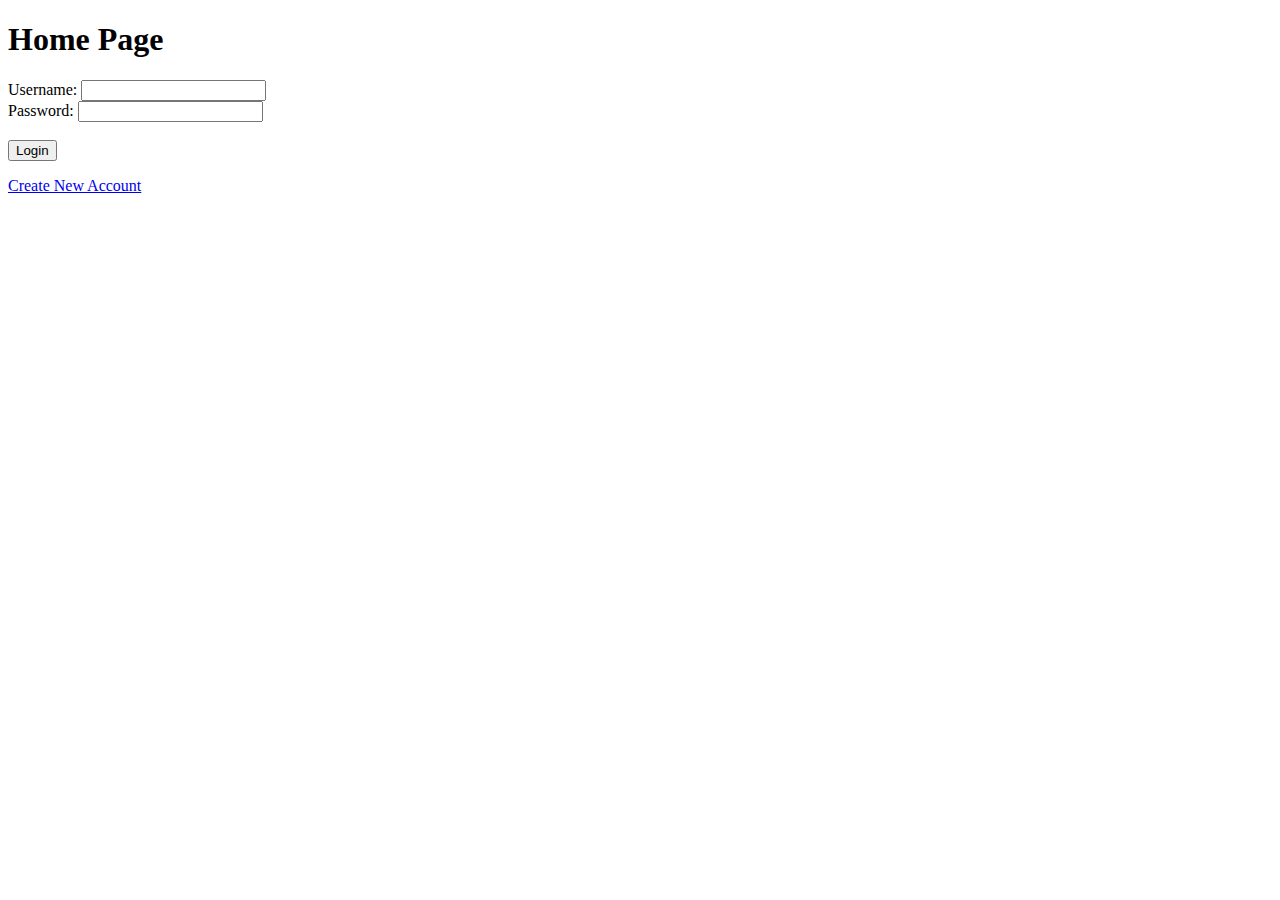
<file: src/main/resources/static/index.html>
<!DOCTYPE html>
<html lang="en">
<head>
    <title>Home Page</title>
</head>
<body>

<link href="HomePage.css"
      rel="stylesheet">

<script src="HomePage.js"></script>

<h1>Home Page</h1>

<form
        action="login.html" id="loginForm">
</form>

<form action="/login">
    Username: <input type="text" name="username"/><br>
    Password: <input type="password" name="password"/><br><br>
    <input type="submit" value="Login" id="loginButton">
</form>

<p><a href="/createAccount">Create New Account</a></p>

</body>
</html>
</file>
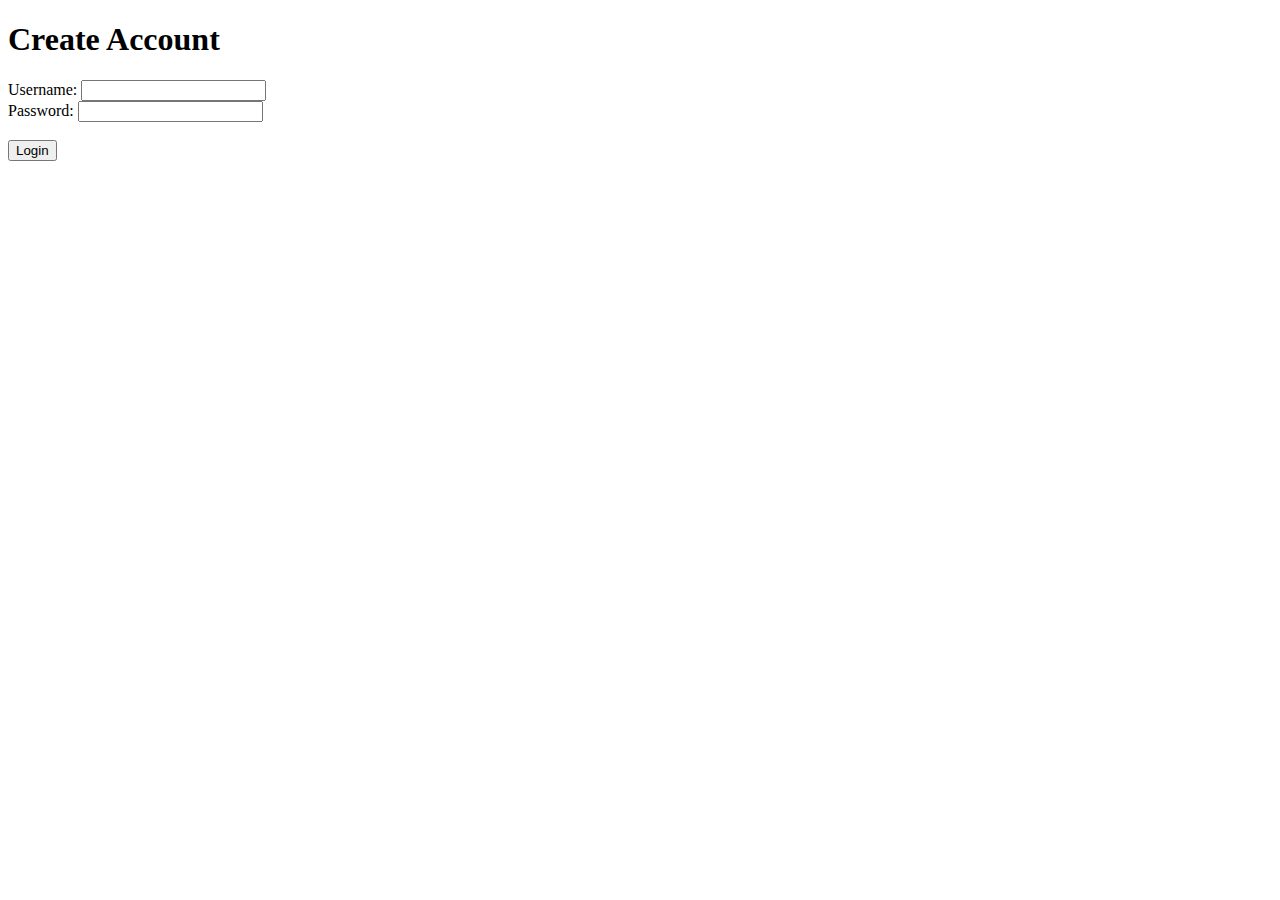
<file: src/main/resources/static/createAccount.html>
<!DOCTYPE html>
<html lang="en">
<head>
    <meta charset="UTF-8">
    <title>Create Account</title>
</head>
<body>
<h1>Create Account</h1>

<form action="/userPage">
    Username: <input type="text" name="name"/><br>
    Password: <input type="password" name="pass"/><br><br>
    <input type="submit" value="Login" id="loginButton">
</form>

</body>
</html>
</file>
<file: src/main/resources/static/HomePage.css>
body{
    background-color: white;
}
</file>
